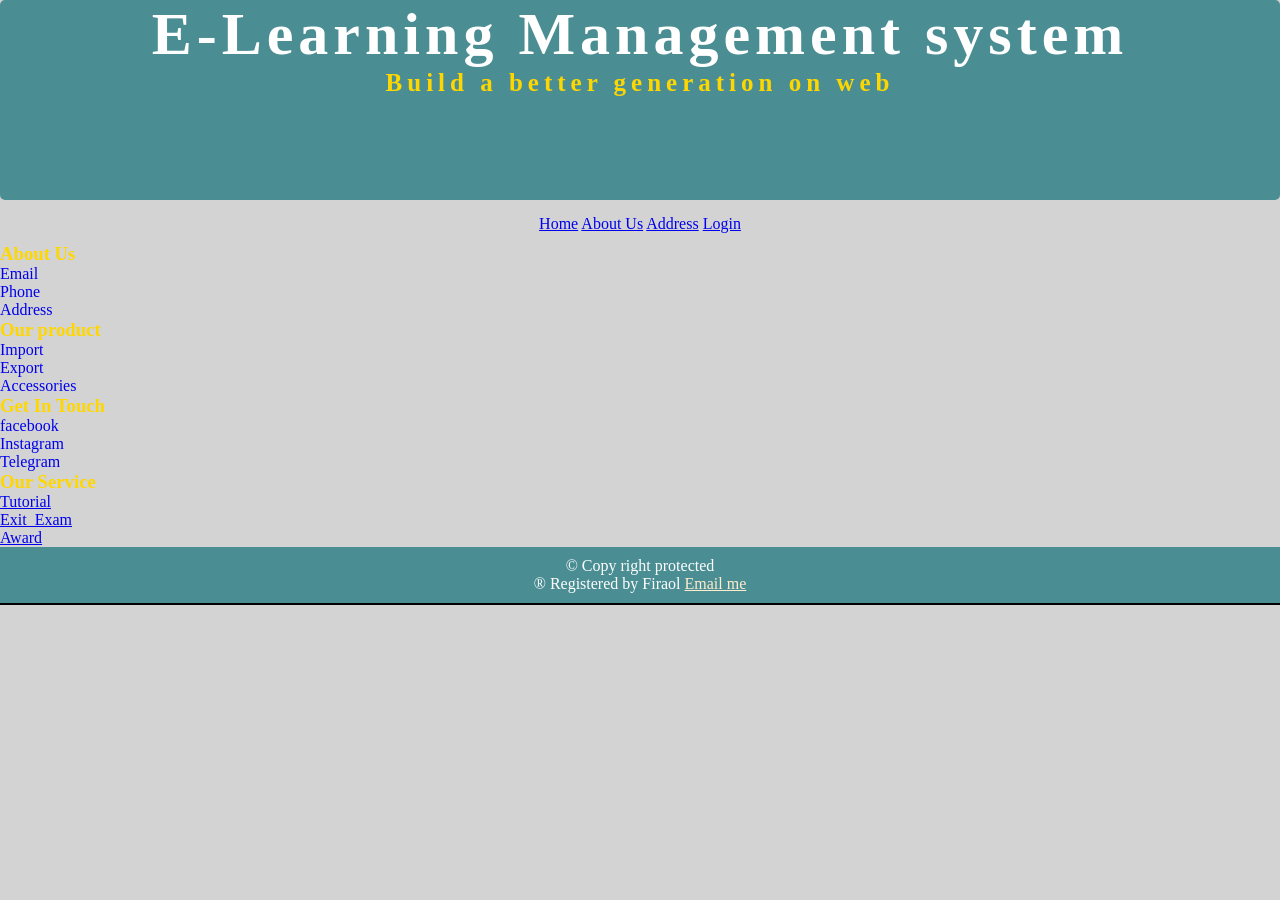
<file: index.html>
<!DOCTYPE html>
<html lang="en">
<head>
<link rel="stylesheet" href="style.css">
    <style>
       *{
        padding: 0;
            margin: 0;
       }
        body{
             
           background-color: lightgrey;
        }
.header{
width:100%;
height:200px;

    margin-bottom: 5px;
 color:white;  
 background-color: rgb(74, 142, 148); 
 text-align: center;
 
font-size: 30px;
font-family: Gill sans MT;
letter-spacing: 5px;
border-radius: 5px;
font-weight: bolder;
display: block;
align-items: center;

}
.header h2{
    color:gold;
    font-size: 25px;
    
}
.link{
    padding: 10px;

text-align: center;

}


    </style>
    <meta charset="UTF-8">
    <meta name="viewport" content="width=device-width, initial-scale=1.0">
    <title>IT 2nd Lab</title>
</head>
<body>
   <div class="header">
        <h1>E-Learning Management system</h1>
    <h2>Build a better generation on web</h2>
</div>
  <div class="link">
 
     <a href="Home.html">Home</a>
   <a href="Aboutus.html">About Us</a>
   <a href="Address.html">Address</a>
   <a href="Login.html">Login</a>
   </div>

<footer>
<div class="heading">
  <h3>About Us</h3>
  <a href="#">Email</a> 
  <a href="#">Phone</a> 
  <a href="#">Address</a>
</div>
<div class="heading">
    <h3>Our product</h3>
    <a href="#">Import</a>
    <a href="#">Export</a>
    <a href="#">Accessories</a>
</div>
<div class="heading">
    <h3>Get In Touch</h3>
    <a href="#">facebook</a>
    <a href="#">Instagram</a>
    <a href="#">Telegram</a>
</div>
<div class="heading1">
    <h3>Our Service</h3>
    <a href="#">Tutorial</a>
    <a href="#">Exit_Exam</a>
    <a href="#">Award</a>
</div>
</footer>
<div class="footer">
    <p>&copy; Copy right protected</p>
    <p>&reg; Registered by Firaol <a href="mailto:firaol.kapita@gmail.com">Email me</a></p>
</div>


</body>
</html>
</file>
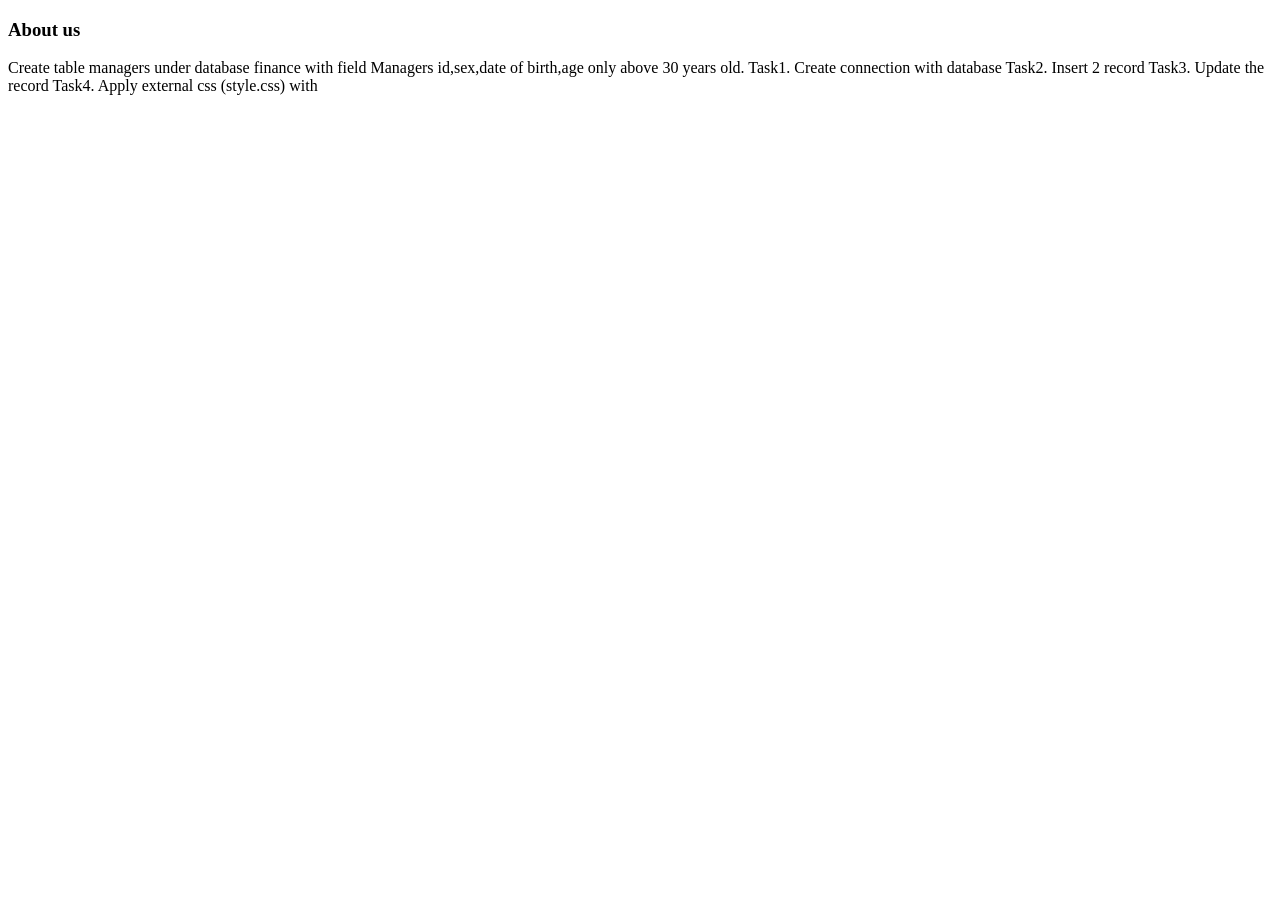
<file: aboutus.html>
<!DOCTYPE html>
<html lang="en">
<head>
    <meta charset="UTF-8">
    <meta name="viewport" content="width=device-width, initial-scale=1.0">
    <title>Document</title>
</head>
<body>
    <h3>About us</h3>
    <p>Create table managers under database finance with field Managers id,sex,date of birth,age only above 30 years old.
Task1. Create connection with database
Task2. Insert 2 record
Task3. Update the record
Task4. Apply external css (style.css) with
</p>
</body>
</html>
</file>
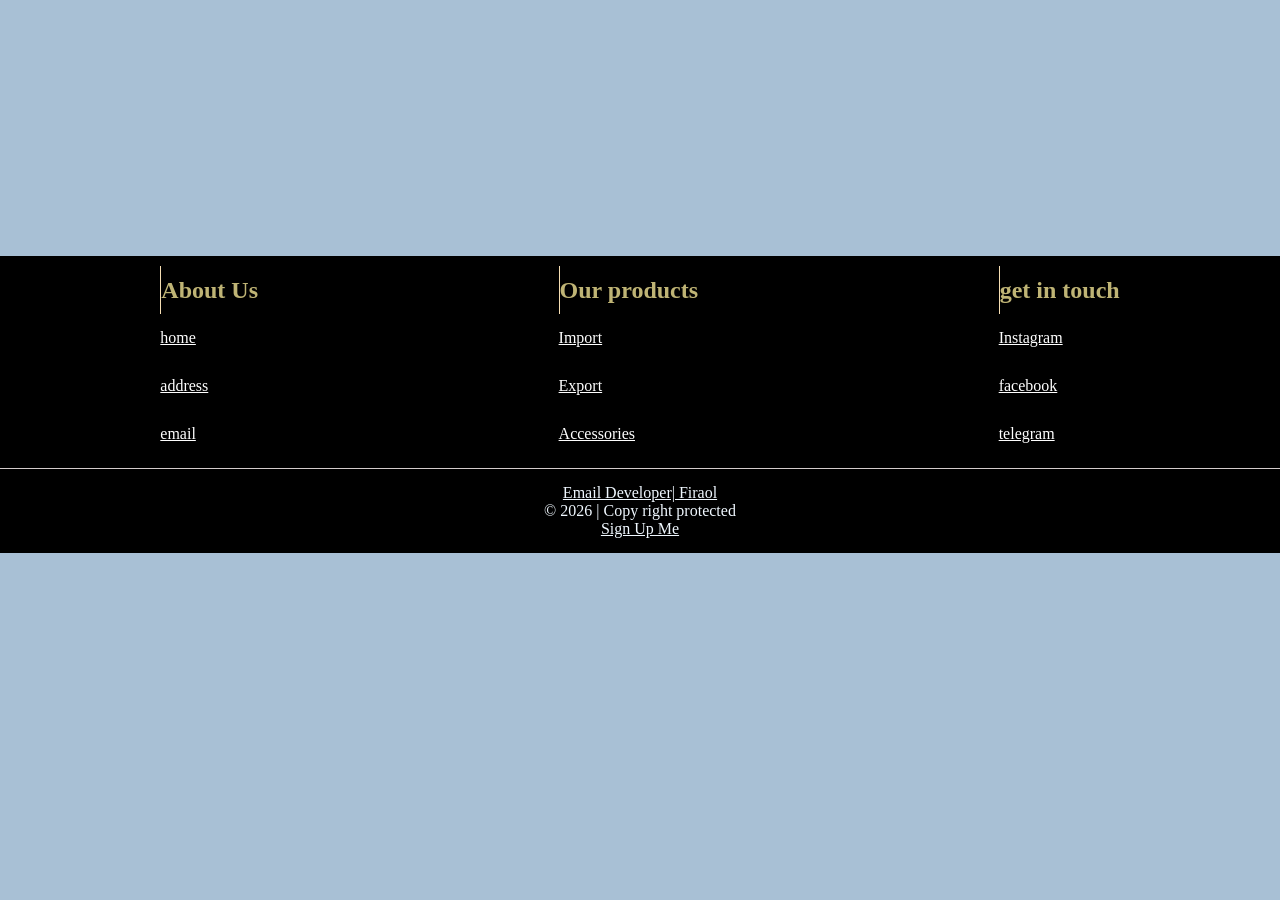
<file: footer.html>
<!DOCTYPE html>
<html lang="en">
<head>
    <style>
        *{  margin: 0;
            padding: 0;
        }
        body{
           
         font-family: gill sans MT;
            background-color: rgb(168, 192, 213);
        }.social{
            background-color: black;
            color: aliceblue;  
            text-align: center;
            padding: 15px 0px;
        }
        .social a{
            color: aliceblue;
            
        }
        .container {
            background-color: black;
            color: aliceblue;
            display: flex;
            justify-content: space-around;
            padding: 10px;
            border-bottom: 1px solid rgb(211, 203, 203);
            line-height: 3rem;
            margin-top: 20%;
        }
        .container a{
            display: block;
            color: white;
            
        }
        h2{
            border-left: 1px solid wheat;
        
        }
        .heading{
            
            color: rgb(191, 180, 117);
        }
    </style>
    <meta charset="UTF-8">
    <meta name="viewport" content="width=device-width, initial-scale=1.0">
    <title>Document</title>
</head>
<body>
    <div class="container">
       
        <div class="heading">
            <h2>About Us</h2>
            <a href="#">home</a>
            <a href="#">address</a>
            <a href="#">email</a>
          
        </div>
        <div class="heading">
            <h2>Our products</h2>
            <a href="#">Import</a>
            <a href="#">Export</a>
            <a href="#">Accessories</a>
        </div>
        <div class="heading">
            <h2>get in touch</h2>
            <a href="#">Instagram</a>
            <a href="#">facebook</a>
            <a href="#">telegram</a>
        </div>
       
    </div>
     <div class="social">
            <a href="mailto:firaol.kapita@gmail.com"> Email Developer| Firaol</a>
            <p>&copy; 2026 | Copy right protected</p>
            <p><a href="form.html">Sign Up Me</a></p>
        </div>
</body>
</html>
</file>
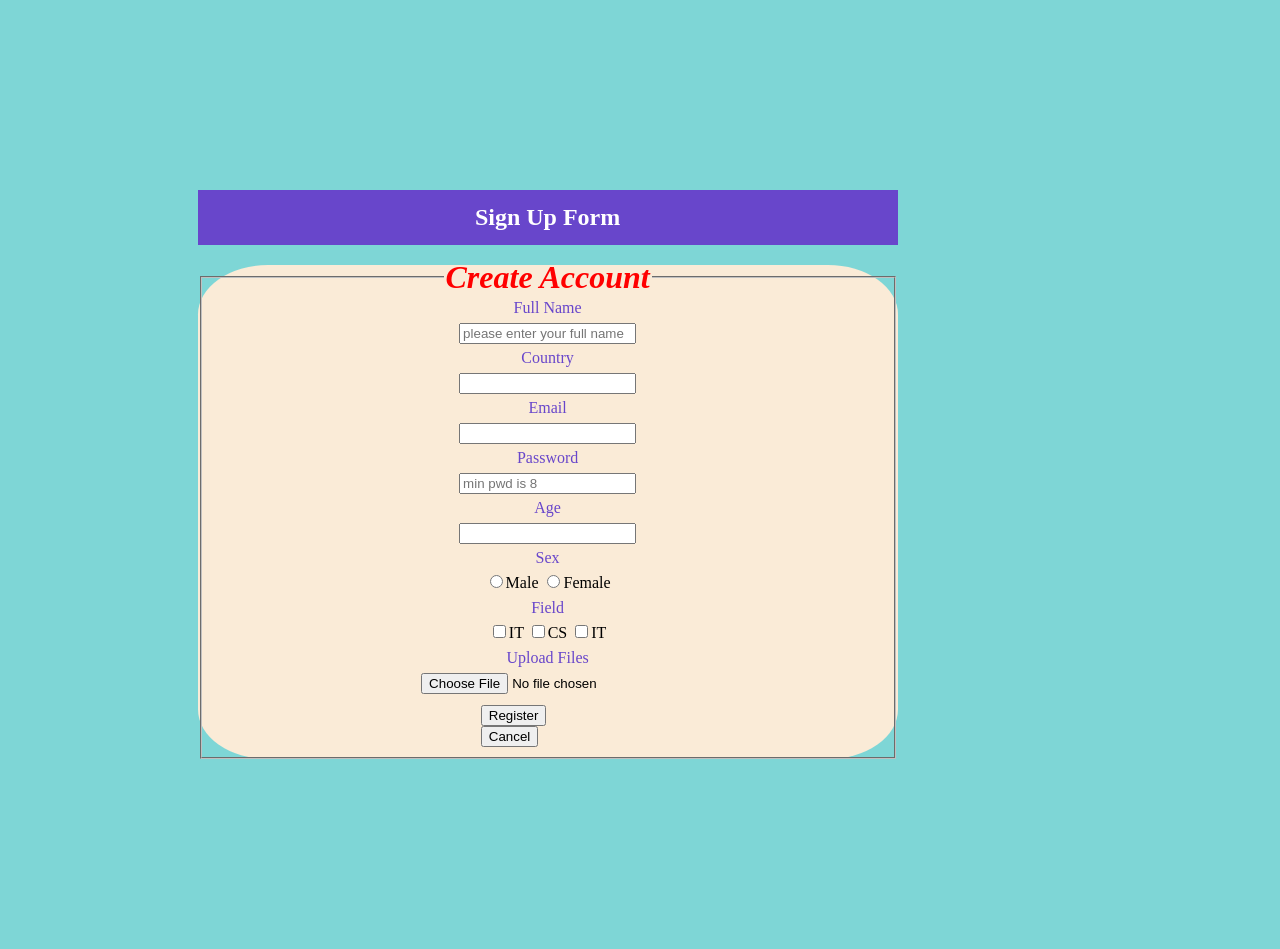
<file: form.html>
<!DOCTYPE html>
<html lang="en">
<head>
    <style>
        legend{
            color:red;
            font-weight: bold;
            font-size: 32px;
font-style: italic;

        }
        h2{
            background-color: rgb(104, 70, 203);
            color:white;
            padding: 15px;
        }
        .input-group{
            display: block;
            line-height: 25px;
            
        }
        body{
            line-height: 25px;
            font-family: gill sans MT;
            background-color: rgb(126, 214, 214);
            justify-content: center;
            align-items: center;
        }
        #form1{
           
            margin: 15%;
            max-width: 700px;
            width: 100%;
            text-align: center;
        }
        label{
            color:rgb(104, 70, 203);
            display: block;
        }
        .input-group1{
           margin-top:10px;
           margin-left: 40%;
        }
        form{
             border-radius: 10%;
            background-color: antiquewhite;
        }
        .input-group:hover{
           font-size: 25px;
           letter-spacing: 5px;
        }
      
    </style>
    <meta charset="UTF-8">
    <meta name="viewport" content="width=device-width, initial-scale=1.0">
    <title>Sign Up form</title>
</head>
<body>
    <div id="form1">
<h2>Sign Up Form</h2>
<form action="">
<fieldset>
<legend>Create Account</legend>
<label>Full Name</label>
<input type="text"placeholder="please enter your full name" name="full_name" required>
<label>Country</label>
<input type="text" name="country"required>
<label>Email</label>
<input type="email" name="email"required>
<label>Password</label>
<input type="password" placeholder="min pwd is 8">
<label>Age</label>
<input type="number" min="2">
<label>Sex</label>
<input type="radio" name="sex"value="male">Male
<input type="radio" name="sex"value="female">Female
<label>Field</label>
<input type="checkbox" value="IT">IT
<input type="checkbox" value="CS">CS
<input type="checkbox" value="Accounting">IT
<label>Upload Files</label>
<input type="file">
<div class="input-group1">
<input type="Submit" class="input-group" value="Register">
<input type="reset" class="input-group"value="Cancel">
</div>
</fieldset>

</form>





    </div>
</body>
</html>
</file>
<file: style.css>
*{
    margin: 0;
    padding: 0;
}
.container{
    line-height: 35px;
    margin-top: 18%;
    padding: 15px;
    background-color: black;
    color: white;
    display: flex;
    justify-content: space-between;
    border-bottom: 1px solid white;
}
.container a{
    color: aliceblue;
}
.footer{
    border-bottom: 2px solid black;
    padding: 10px;
    background-color: rgb(74, 142, 148);
    color:white;
    text-align: center;
}
.footer a{
    color: blanchedalmond;
}
.heading a{
    display: block;
    text-decoration: none;
}
.heading{
    color: gold;
}
.heading a:hover{
    color: rgb(90, 239, 130);
    letter-spacing: 7px;
}
.heading1 a:hover{
    color:purple;
}
.heading1 h3{
   
    color: gold;
}
.heading1 a{
     display: block;
}
</file>
